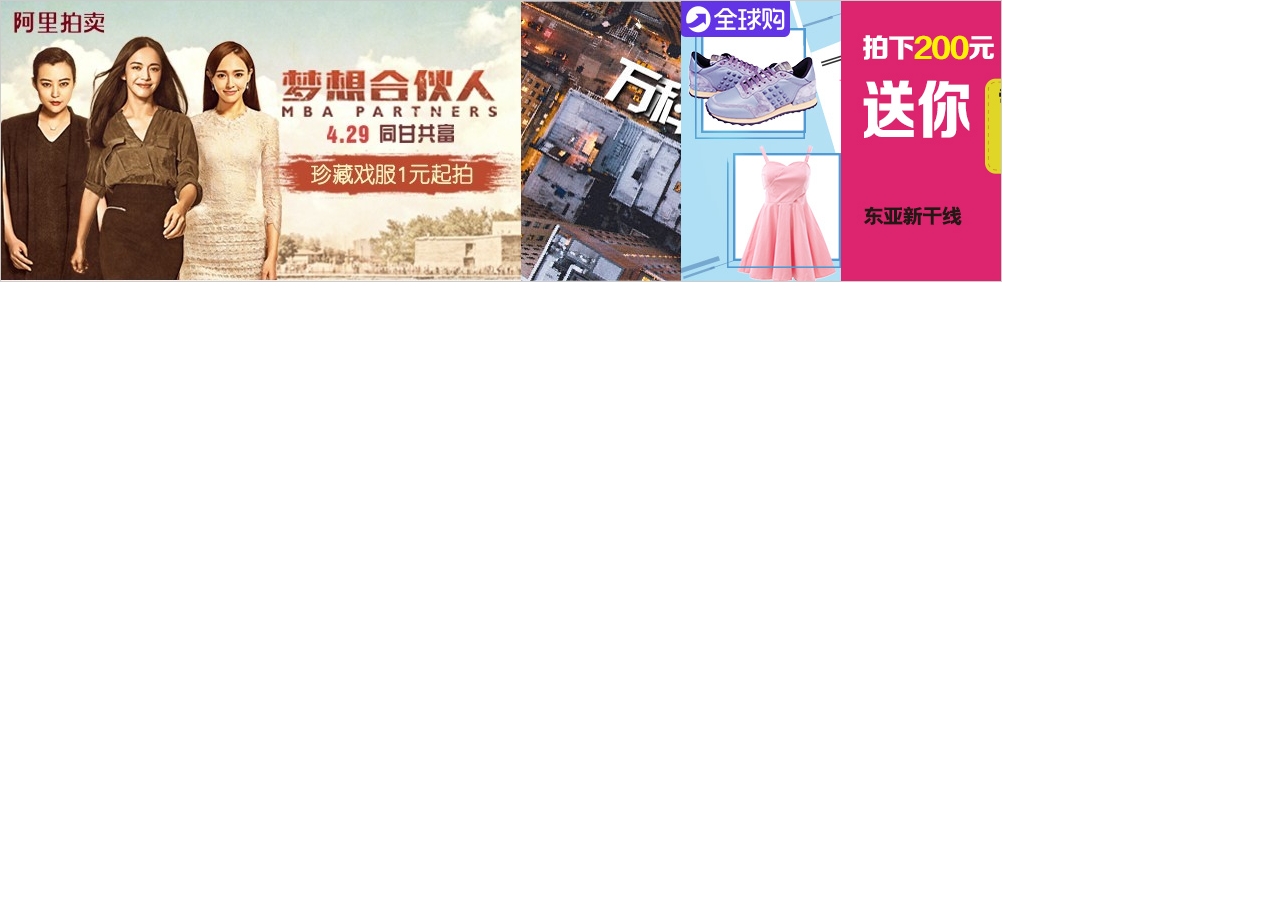
<file: SlidingDoors/index.html>
<!DOCTYPE html>
<html lang="en">
<head>
	<meta charset="UTF-8">
	<title>滑动门-特效</title>
	<link rel="stylesheet" type="text/css" href="CSS/slidingDoors.css">
</head>
<body>
	<div id="slidingDoorsContainer">
		<img src="images/1.jpg" alt="梦想合伙人" title="梦想合伙人" />
		<img src="images/2.jpg" alt="特惠房源" title="特惠房源" />
		<img src="images/3.jpg" alt="装逼利器" title="装逼利器" />
		<img src="images/4.jpg" alt="东亚新干线" title="东亚新干线" />
	</div>
	<script type="text/javascript" src="JS/slidingDoors.js"></script>
</body>
</html>
</file>
<file: SlidingDoors/CSS/slidingDoors.css>
html,body,div,img{
	margin: 0;
	padding: 0;
}
#slidingDoorsContainer{
	border: 1px solid #ccc;
	position: relative;
	overflow: hidden;
}
#slidingDoorsContainer img{
	display: block;
	position: absolute;
	left: 0;
	top: 0;
}
</file>
